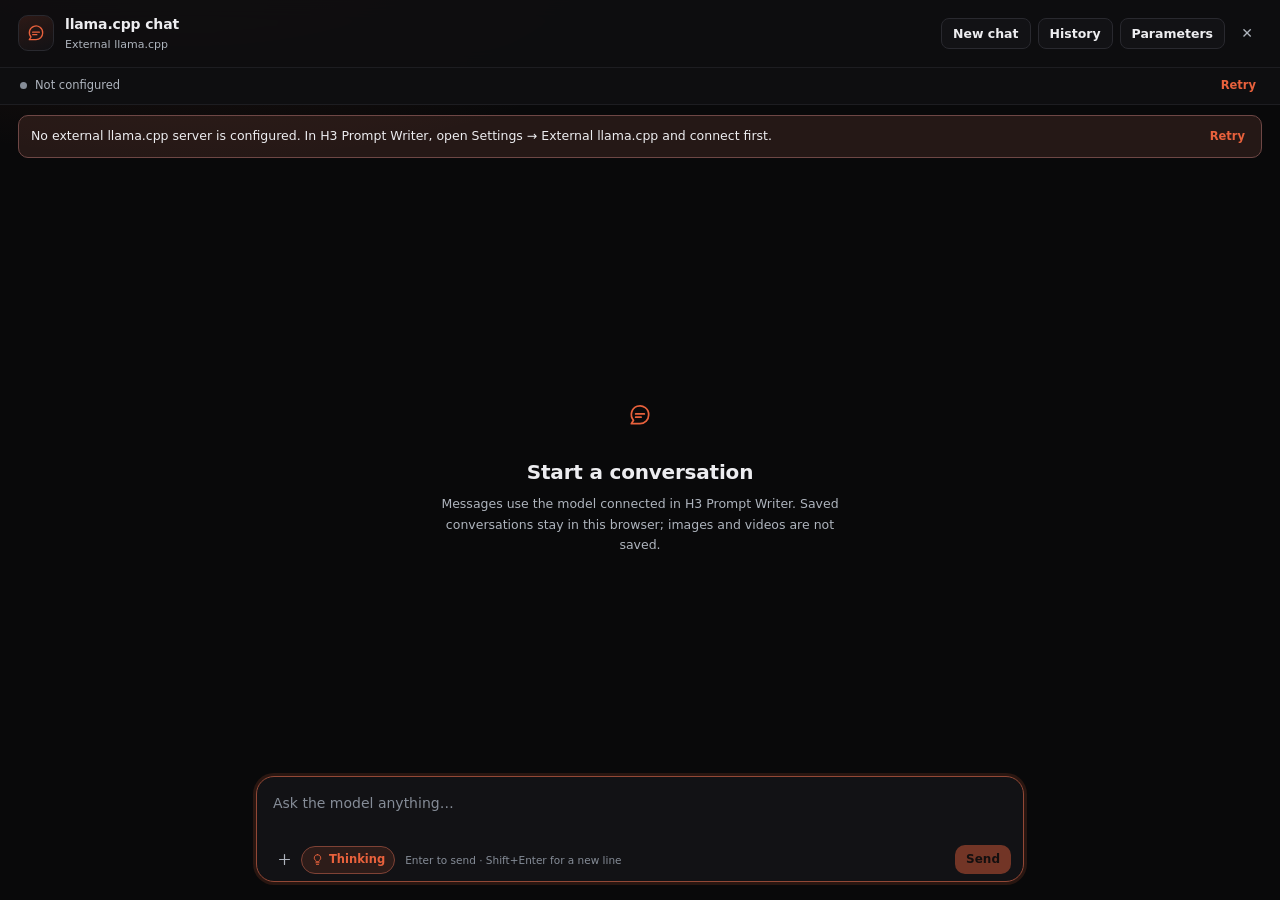
<file: web/llama_chat.html>
<!doctype html>
<html lang="en" data-theme="dark">
<head>
  <meta charset="utf-8">
  <meta name="viewport" content="width=device-width, initial-scale=1">
  <title>llama.cpp chat</title>
  <link rel="stylesheet" href="./styles/llama_chat.css">
</head>
<body>
  <div class="h3lc-app" data-chat-app>
    <header class="h3lc-header">
      <div class="h3lc-brand">
        <span class="h3lc-mark" aria-hidden="true">
          <svg viewBox="0 0 24 24" width="20" height="20"><path d="M20 12a8 8 0 0 1-8 8H4l2-3.2A8 8 0 1 1 20 12Z"/><path d="M8 11h8m-8 3h5"/></svg>
        </span>
        <span class="h3lc-brand-copy">
          <strong data-i18n="chat.title">llama.cpp chat</strong>
          <small data-chat-target data-i18n="chat.subtitle">External llama.cpp</small>
        </span>
      </div>
      <div class="h3lc-header-actions">
        <button class="h3lc-button" type="button" data-chat-new data-i18n="chat.new">New chat</button>
        <button class="h3lc-button" type="button" data-chat-history-toggle aria-expanded="false" aria-controls="h3lc-history" data-i18n="chat.history">History</button>
        <button class="h3lc-button" type="button" data-chat-params-toggle aria-expanded="false" aria-controls="h3lc-params" data-i18n="chat.settings">Parameters</button>
        <button class="h3lc-icon-button" type="button" data-chat-close title="Close chat" aria-label="Close chat" data-i18n-title="chat.close" data-i18n-aria-label="chat.close">✕</button>
      </div>
    </header>

    <div class="h3lc-statusbar" data-chat-statusbar>
      <span class="h3lc-dot" data-chat-dot data-state="checking" aria-hidden="true"></span>
      <span class="h3lc-status" data-chat-status role="status" aria-live="polite" data-i18n="chat.status.checking">Checking llama.cpp server…</span>
      <button class="h3lc-link" type="button" data-chat-retry hidden data-i18n="chat.retry">Retry</button>
    </div>

    <div class="h3lc-banner" data-chat-banner role="alert" hidden>
      <span data-chat-banner-text></span>
      <span class="h3lc-banner-actions">
        <button class="h3lc-link" type="button" data-chat-open-writer hidden data-i18n="chat.open_writer">Open H3 Prompt Writer</button>
        <button class="h3lc-link" type="button" data-chat-retry-banner hidden data-i18n="chat.retry">Retry</button>
      </span>
    </div>

    <main class="h3lc-messages" data-chat-messages aria-live="polite">
      <section class="h3lc-empty" data-chat-empty>
        <span class="h3lc-empty-mark" aria-hidden="true">
          <svg viewBox="0 0 24 24" width="26" height="26"><path d="M20 12a8 8 0 0 1-8 8H4l2-3.2A8 8 0 1 1 20 12Z"/><path d="M8 11h8m-8 3h5"/></svg>
        </span>
        <h1 data-i18n="chat.empty_title">Start a conversation</h1>
        <p data-i18n="chat.empty_body">Messages use the model connected in H3 Prompt Writer. Saved conversations stay in this browser; images and videos are not saved.</p>
      </section>
    </main>

    <form class="h3lc-composer" data-chat-form>
      <div class="h3lc-attachments" data-chat-attachments hidden></div>
      <p class="h3lc-attach-error" data-chat-attach-error role="alert" hidden></p>
      <label class="h3lc-input-wrap">
        <span class="h3lc-sr-only" data-i18n="chat.message">Message</span>
        <textarea data-chat-input rows="2" maxlength="200000" spellcheck="true" placeholder="Ask the model anything…" data-i18n-placeholder="chat.composer_placeholder"></textarea>
      </label>
      <input type="file" data-chat-file accept="image/jpeg,image/png,image/webp,video/mp4,video/webm,video/mpeg" multiple hidden>
      <footer class="h3lc-composer-footer">
        <div class="h3lc-composer-tools">
          <button class="h3lc-icon-button h3lc-attach" type="button" data-chat-attach title="Attach image or video" aria-label="Attach image or video" data-i18n-title="chat.attach" data-i18n-aria-label="chat.attach">
            <svg viewBox="0 0 24 24" width="17" height="17" aria-hidden="true"><path d="M12 5v14M5 12h14"/></svg>
          </button>
          <button class="h3lc-thinking" type="button" data-chat-thinking-toggle aria-pressed="true" title="Thinking is on. Turn it off for faster replies." aria-label="Thinking is on. Turn it off for faster replies." data-i18n-title="chat.thinking_on_title" data-i18n-aria-label="chat.thinking_on_title">
            <svg viewBox="0 0 24 24" width="13" height="13" aria-hidden="true"><path d="M9 18h6M10 21h4M12 3a6 6 0 0 0-3.6 10.8c.7.5 1.1 1.3 1.1 2.2h5c0-.9.4-1.7 1.1-2.2A6 6 0 0 0 12 3Z"/></svg>
            <span data-i18n="chat.thinking">Thinking</span>
          </button>
          <button class="h3lc-thinking h3lc-keep-loaded" type="button" data-chat-keep-loaded aria-pressed="true" hidden title="Model stays loaded after each reply. Turn it off to unload after replies." aria-label="Model stays loaded after each reply. Turn it off to unload after replies." data-i18n-title="chat.keep_loaded_on_title" data-i18n-aria-label="chat.keep_loaded_on_title">
            <svg viewBox="0 0 24 24" width="13" height="13" aria-hidden="true"><path d="M9 3h6l-1 6 3 3H7l3-3-1-6Zm3 9v9"/></svg>
            <span data-i18n="chat.keep_loaded">Keep loaded</span>
          </button>
          <small data-i18n="chat.enter_hint">Enter to send · Shift+Enter for a new line</small>
        </div>
        <div class="h3lc-composer-buttons">
          <button class="h3lc-button h3lc-stop" type="button" data-chat-stop hidden data-i18n="chat.stop">Stop</button>
          <button class="h3lc-button h3lc-unload" type="button" data-chat-unload hidden title="Unload the local llama.cpp model" data-i18n="chat.unload" data-i18n-title="chat.unload_title">Unload model</button>
          <button class="h3lc-button h3lc-primary" type="submit" data-chat-send disabled data-i18n="chat.send">Send</button>
        </div>
      </footer>
    </form>

    <aside class="h3lc-history" id="h3lc-history" data-chat-history hidden>
      <header class="h3lc-history-header">
        <strong data-i18n="chat.history_title">Saved conversations</strong>
        <button class="h3lc-icon-button" type="button" data-chat-history-close title="Close history" aria-label="Close history" data-i18n-title="chat.close_history" data-i18n-aria-label="chat.close_history">✕</button>
      </header>
      <p class="h3lc-history-empty" data-chat-history-empty data-i18n="chat.history_empty">No saved conversations yet.</p>
      <ul class="h3lc-history-list" data-chat-history-list></ul>
    </aside>

    <aside class="h3lc-params" id="h3lc-params" data-chat-params hidden>
      <header class="h3lc-params-header">
        <strong data-i18n="chat.parameters">Sampling</strong>
        <button class="h3lc-icon-button" type="button" data-chat-params-close title="Close parameters" aria-label="Close parameters" data-i18n-title="chat.close" data-i18n-aria-label="chat.close">✕</button>
      </header>
      <label class="h3lc-field">
        <span data-i18n="chat.system_prompt">System prompt</span>
        <textarea data-chat-system rows="4" maxlength="8000" spellcheck="true" placeholder="Optional instructions for the model" data-i18n-placeholder="chat.system_prompt_placeholder"></textarea>
      </label>
      <label class="h3lc-switch">
        <input type="checkbox" data-chat-thinking checked>
        <span class="h3lc-switch-track" aria-hidden="true"></span>
        <span class="h3lc-switch-copy">
          <strong data-i18n="chat.thinking_toggle">Thinking process</strong>
          <small data-i18n="chat.thinking_toggle_hint">The model reasons before it answers. Turn this off for faster replies.</small>
        </span>
      </label>
      <div class="h3lc-params-grid">
        <label class="h3lc-field">
          <span data-i18n="chat.temperature">Temperature</span>
          <input type="number" data-chat-temperature min="0" max="2" step="0.05" value="0.8">
        </label>
        <label class="h3lc-field">
          <span data-i18n="chat.top_p">Top P</span>
          <input type="number" data-chat-top-p min="0" max="1" step="0.01" value="0.95">
        </label>
        <label class="h3lc-field">
          <span data-i18n="chat.top_k">Top K</span>
          <input type="number" data-chat-top-k min="0" max="500" step="1" value="40">
        </label>
        <label class="h3lc-field">
          <span data-i18n="chat.max_tokens">Max tokens</span>
          <input type="number" data-chat-max-tokens min="1" max="131072" step="1" placeholder="Default" data-i18n-placeholder="chat.max_tokens_hint">
        </label>
        <label class="h3lc-field">
          <span data-i18n="chat.seed">Seed</span>
          <input type="number" data-chat-seed min="0" step="1" placeholder="Random" data-i18n-placeholder="chat.seed_hint">
        </label>
      </div>
      <footer class="h3lc-params-footer">
        <button class="h3lc-button" type="button" data-chat-reset data-i18n="chat.reset">Reset</button>
      </footer>
    </aside>
  </div>
  <script type="module" src="./llama_chat.js"></script>
</body>
</html>
</file>
<file: web/styles/llama_chat.css>
:root {
  color-scheme: dark;
  --h3lc-bg: #09090a;
  --h3lc-panel: #0e0e10;
  --h3lc-surface: #121215;
  --h3lc-surface-2: #18181c;
  --h3lc-border: #29292f;
  --h3lc-border-soft: #1d1d21;
  --h3lc-text: #ededf0;
  --h3lc-muted: #aeb4bd;
  --h3lc-faint: #858c97;
  --h3lc-accent: #e8613c;
  --h3lc-accent-strong: #f0734d;
  --h3lc-accent-soft: rgba(232, 97, 60, 0.14);
  --h3lc-user-bubble: #26262b;
  --h3lc-danger: #ed806d;
  --h3lc-danger-soft: rgba(237, 128, 109, 0.12);
  --h3lc-ok: #6bc99a;
  --h3lc-warn: #dfa94f;
  --h3lc-radius: 14px;
  --h3lc-font: "Segoe UI", system-ui, -apple-system, "Noto Sans SC", sans-serif;
  --h3lc-mono: ui-monospace, SFMono-Regular, Menlo, Consolas, monospace;
}

:root[data-theme="light"] {
  color-scheme: light;
  --h3lc-bg: #f5f7fa;
  --h3lc-panel: #ffffff;
  --h3lc-surface: #ffffff;
  --h3lc-surface-2: #eef1f5;
  --h3lc-border: #d6dde6;
  --h3lc-border-soft: #e9edf2;
  --h3lc-text: #1f2935;
  --h3lc-muted: #5d6977;
  --h3lc-faint: #7d8896;
  --h3lc-accent: #e8613c;
  --h3lc-accent-strong: #ee7049;
  --h3lc-accent-soft: rgba(232, 97, 60, 0.12);
  --h3lc-user-bubble: #eef1f5;
  --h3lc-danger: #b34432;
  --h3lc-danger-soft: rgba(179, 68, 50, 0.08);
  --h3lc-ok: #1e8a5f;
  --h3lc-warn: #a5721a;
}

* { box-sizing: border-box; }
[hidden] { display: none !important; }

html, body { height: 100%; }

body {
  margin: 0;
  overflow: hidden;
  background: var(--h3lc-bg);
  color: var(--h3lc-text);
  font-family: var(--h3lc-font);
  font-size: 14px;
  line-height: 1.55;
}

button, textarea, input { font: inherit; color: inherit; }

.h3lc-app {
  display: grid;
  grid-template-rows: auto auto auto minmax(0, 1fr) auto;
  height: 100%;
  min-height: 0;
  background:
    radial-gradient(900px 420px at 15% -10%, var(--h3lc-accent-soft), transparent 60%),
    var(--h3lc-bg);
}

.h3lc-header {
  grid-row: 1;
  display: flex;
  align-items: center;
  justify-content: space-between;
  gap: 16px;
  padding: 14px 18px;
  border-bottom: 1px solid var(--h3lc-border-soft);
  background: color-mix(in srgb, var(--h3lc-panel) 88%, transparent);
  backdrop-filter: blur(10px);
}

.h3lc-brand { display: flex; align-items: center; gap: 11px; min-width: 0; }

.h3lc-mark {
  display: grid;
  place-items: center;
  width: 36px;
  height: 36px;
  flex: 0 0 auto;
  border-radius: 10px;
  border: 1px solid var(--h3lc-border);
  background: linear-gradient(160deg, var(--h3lc-accent-soft), var(--h3lc-surface));
  color: var(--h3lc-accent);
}

.h3lc-mark svg, .h3lc-empty-mark svg {
  fill: none;
  stroke: currentColor;
  stroke-width: 1.6;
  stroke-linecap: round;
  stroke-linejoin: round;
}

.h3lc-brand-copy { display: flex; flex-direction: column; min-width: 0; }
.h3lc-brand-copy strong { font-size: 14px; font-weight: 650; letter-spacing: -0.01em; }
.h3lc-brand-copy small {
  overflow: hidden;
  color: var(--h3lc-muted);
  font-size: 11px;
  text-overflow: ellipsis;
  white-space: nowrap;
}

.h3lc-header-actions { display: flex; align-items: center; gap: 7px; flex: 0 0 auto; }

.h3lc-button {
  display: inline-flex;
  align-items: center;
  justify-content: center;
  gap: 6px;
  min-height: 30px;
  padding: 5px 11px;
  border: 1px solid var(--h3lc-border);
  border-radius: 8px;
  background: var(--h3lc-surface);
  color: var(--h3lc-text);
  font-size: 12.5px;
  font-weight: 600;
  cursor: pointer;
  transition: background 120ms ease, border-color 120ms ease;
}

.h3lc-button:hover:not(:disabled) { background: var(--h3lc-surface-2); border-color: var(--h3lc-muted); }
.h3lc-button:disabled { opacity: 0.45; cursor: default; }

.h3lc-primary {
  border-color: transparent;
  background: var(--h3lc-accent);
  color: #170c09;
}
.h3lc-primary:hover:not(:disabled) { background: var(--h3lc-accent-strong); border-color: transparent; }

.h3lc-stop { color: var(--h3lc-danger); border-color: color-mix(in srgb, var(--h3lc-danger) 40%, var(--h3lc-border)); }
.h3lc-unload { color: var(--h3lc-muted); }
.h3lc-unload:hover:not(:disabled) { color: var(--h3lc-text); }

.h3lc-icon-button {
  display: grid;
  place-items: center;
  width: 30px;
  height: 30px;
  border: 1px solid transparent;
  border-radius: 8px;
  background: transparent;
  color: var(--h3lc-muted);
  font-size: 14px;
  cursor: pointer;
}
.h3lc-icon-button:hover { border-color: var(--h3lc-border); background: var(--h3lc-surface); color: var(--h3lc-text); }

.h3lc-statusbar {
  grid-row: 2;
  display: flex;
  align-items: center;
  gap: 8px;
  padding: 7px 20px;
  border-bottom: 1px solid var(--h3lc-border-soft);
  background: var(--h3lc-panel);
  color: var(--h3lc-muted);
  font-size: 11.5px;
}

.h3lc-status { min-width: 0; overflow: hidden; text-overflow: ellipsis; white-space: nowrap; }

.h3lc-dot { width: 7px; height: 7px; flex: 0 0 auto; border-radius: 50%; background: var(--h3lc-faint); }
.h3lc-dot[data-state="checking"], .h3lc-dot[data-state="busy"] { background: var(--h3lc-warn); animation: h3lc-pulse 1.1s ease-in-out infinite; }
.h3lc-dot[data-state="ready"] { background: var(--h3lc-ok); }
.h3lc-dot[data-state="error"] { background: var(--h3lc-danger); }

@keyframes h3lc-pulse {
  0%, 100% { opacity: 1; transform: scale(1); }
  50% { opacity: 0.35; transform: scale(0.75); }
}

.h3lc-link {
  margin-left: auto;
  padding: 2px 4px;
  border: 0;
  background: transparent;
  color: var(--h3lc-accent);
  font-size: 11.5px;
  font-weight: 600;
  cursor: pointer;
}
.h3lc-link:hover { text-decoration: underline; }

.h3lc-banner {
  grid-row: 3;
  display: flex;
  align-items: flex-start;
  justify-content: space-between;
  gap: 12px;
  margin: 10px 18px 0;
  padding: 10px 12px;
  border: 1px solid color-mix(in srgb, var(--h3lc-danger) 35%, var(--h3lc-border));
  border-radius: 10px;
  background: var(--h3lc-danger-soft);
  color: var(--h3lc-text);
  font-size: 12.5px;
  max-height: 40vh;
  overflow-y: auto;
}

.h3lc-banner-actions { display: flex; align-items: center; gap: 10px; flex: 0 0 auto; }
.h3lc-banner .h3lc-link { margin-left: 0; }

.h3lc-messages {
  grid-row: 4;
  display: flex;
  flex-direction: column;
  gap: 28px;
  overflow-y: auto;
  padding: 26px 20px 16px;
  scrollbar-width: thin;
  scrollbar-color: var(--h3lc-border) transparent;
}

.h3lc-empty {
  display: flex;
  flex: 1;
  flex-direction: column;
  align-items: center;
  justify-content: center;
  gap: 6px;
  padding: 28px;
  color: var(--h3lc-muted);
  text-align: center;
}

.h3lc-empty-mark {
  display: grid;
  place-items: center;
  width: 52px;
  height: 52px;
  margin-bottom: 10px;
  border: 0;
  background: transparent;
  color: var(--h3lc-accent);
}

.h3lc-empty h1 { margin: 0; color: var(--h3lc-text); font-size: 20px; font-weight: 650; letter-spacing: -0.01em; }
.h3lc-empty p { max-width: 420px; margin: 0; font-size: 12.5px; line-height: 1.65; }

.h3lc-message {
  display: flex;
  flex-direction: column;
  gap: 8px;
  width: 100%;
  max-width: 768px;
  margin: 0 auto;
  padding: 0;
  border: 0;
  background: transparent;
}

.h3lc-message.is-user { align-items: flex-end; }

.h3lc-message.is-assistant { align-items: stretch; }

.h3lc-message.is-user .h3lc-message-body {
  width: fit-content;
  max-width: min(78%, 560px);
  padding: 9px 14px;
  border-radius: 16px;
  background: var(--h3lc-user-bubble);
}

.h3lc-message-meta { display: none; }

.h3lc-message-body { font-size: 14px; line-height: 1.7; white-space: pre-wrap; overflow-wrap: anywhere; }

/* Assistant replies render Markdown; user text keeps pre-wrap above. */
.h3lc-message-body.h3lc-markdown { white-space: normal; }
.h3lc-markdown > :first-child { margin-top: 0; }
.h3lc-markdown > :last-child { margin-bottom: 0; }
.h3lc-markdown p { margin: 0 0 10px; }
.h3lc-markdown h1,
.h3lc-markdown h2,
.h3lc-markdown h3,
.h3lc-markdown h4,
.h3lc-markdown h5,
.h3lc-markdown h6 { margin: 16px 0 8px; line-height: 1.35; font-weight: 650; }
.h3lc-markdown h1 { font-size: 1.45em; }
.h3lc-markdown h2 { font-size: 1.28em; }
.h3lc-markdown h3 { font-size: 1.14em; }
.h3lc-markdown h4,
.h3lc-markdown h5,
.h3lc-markdown h6 { font-size: 1em; color: var(--h3lc-muted); }
.h3lc-markdown ul,
.h3lc-markdown ol { margin: 0 0 10px; padding-left: 22px; }
.h3lc-markdown li { margin: 3px 0; }
.h3lc-markdown li > p { margin: 0; }
.h3lc-markdown li > ul,
.h3lc-markdown li > ol { margin: 4px 0 0; }
.h3lc-markdown code {
  padding: 1px 5px;
  border: 1px solid var(--h3lc-border-soft);
  border-radius: 5px;
  background: var(--h3lc-surface-2);
  font-family: var(--h3lc-mono);
  font-size: 0.9em;
}
.h3lc-markdown pre {
  margin: 0 0 10px;
  padding: 10px 12px;
  overflow-x: auto;
  border: 1px solid var(--h3lc-border-soft);
  border-radius: 10px;
  background: var(--h3lc-surface);
  white-space: pre;
}
.h3lc-markdown pre code { padding: 0; border: 0; background: none; font-size: 12.5px; line-height: 1.6; }
.h3lc-markdown blockquote {
  margin: 0 0 10px;
  padding-left: 12px;
  border-left: 3px solid var(--h3lc-border);
  color: var(--h3lc-muted);
}
.h3lc-markdown hr { margin: 14px 0; border: 0; border-top: 1px solid var(--h3lc-border); }
.h3lc-markdown a {
  color: var(--h3lc-accent-strong);
  text-decoration: underline;
  text-underline-offset: 2px;
}
.h3lc-markdown strong { font-weight: 650; }
.h3lc-markdown table {
  width: 100%;
  margin: 0 0 10px;
  border-collapse: collapse;
  font-size: 13px;
}
.h3lc-markdown th,
.h3lc-markdown td {
  padding: 6px 9px;
  border: 1px solid var(--h3lc-border);
  text-align: left;
  vertical-align: top;
}
.h3lc-markdown th { background: var(--h3lc-surface-2); font-weight: 600; }

.h3lc-message-media {
  display: flex;
  flex-wrap: wrap;
  gap: 8px;
  width: fit-content;
  max-width: 100%;
}

.h3lc-message.is-user .h3lc-message-media { justify-content: flex-end; }

.h3lc-message-image {
  display: block;
  max-width: min(320px, 100%);
  max-height: 260px;
  border: 1px solid var(--h3lc-border-soft);
  border-radius: 12px;
  object-fit: cover;
}

.h3lc-message-video {
  display: block;
  width: min(420px, 100%);
  max-height: 300px;
  border-radius: 12px;
  background: #000;
}

.h3lc-phase { display: flex; align-items: center; gap: 7px; color: var(--h3lc-muted); font-size: 12px; }
.h3lc-phase::before {
  content: "";
  width: 10px;
  height: 10px;
  border: 2px solid var(--h3lc-border);
  border-top-color: var(--h3lc-accent);
  border-radius: 50%;
  animation: h3lc-spin 0.8s linear infinite;
}

@keyframes h3lc-spin { to { transform: rotate(360deg); } }

.h3lc-reasoning {
  padding: 10px 13px;
  border: 1px solid var(--h3lc-border-soft);
  border-radius: 12px;
  background: var(--h3lc-surface);
  color: var(--h3lc-muted);
  font-size: 12.5px;
}

.h3lc-reasoning summary {
  color: var(--h3lc-faint);
  font-size: 12px;
  font-weight: 600;
  cursor: pointer;
  user-select: none;
}

.h3lc-reasoning-body { margin-top: 6px; line-height: 1.6; white-space: pre-wrap; overflow-wrap: anywhere; }

.h3lc-note { margin: 0; color: var(--h3lc-faint); font-size: 11.5px; }

.h3lc-usage {
  margin: 0;
  color: var(--h3lc-faint);
  font-family: var(--h3lc-mono);
  font-size: 10.5px;
}

.h3lc-usage + .h3lc-usage { margin-top: -5px; }

.h3lc-message-actions {
  display: flex;
  align-items: center;
  gap: 2px;
  margin-top: -4px;
  opacity: 0;
  pointer-events: none;
  transition: opacity 0.12s ease;
}

.h3lc-message:hover .h3lc-message-actions,
.h3lc-message-actions:focus-within {
  opacity: 1;
  pointer-events: auto;
}

.h3lc-message.is-user .h3lc-message-actions { justify-content: flex-end; }

.h3lc-message-action {
  padding: 2px 6px;
  border: 0;
  border-radius: 6px;
  background: transparent;
  color: var(--h3lc-faint);
  font: inherit;
  font-size: 11px;
  cursor: pointer;
}

.h3lc-message-action:hover:not(:disabled) { color: var(--h3lc-text); background: var(--h3lc-surface); }
.h3lc-message-action:disabled { opacity: 0.45; cursor: default; }
.h3lc-message-action[data-copied="true"] { color: var(--h3lc-accent); }

@media (hover: none) {
  .h3lc-message-actions { opacity: 1; pointer-events: auto; }
}

.h3lc-error {
  display: flex;
  flex-direction: column;
  gap: 4px;
  padding: 8px 10px;
  border: 1px solid color-mix(in srgb, var(--h3lc-danger) 35%, var(--h3lc-border));
  border-radius: 8px;
  background: var(--h3lc-danger-soft);
  color: var(--h3lc-danger);
  font-size: 12px;
}

.h3lc-error details { color: var(--h3lc-muted); }
.h3lc-error summary { font-size: 10.5px; cursor: pointer; }
.h3lc-error pre {
  margin: 6px 0 0;
  max-height: 140px;
  overflow: auto;
  color: var(--h3lc-muted);
  font-family: var(--h3lc-mono);
  font-size: 10.5px;
  white-space: pre-wrap;
  overflow-wrap: anywhere;
}

.h3lc-composer {
  grid-row: 5;
  width: min(768px, calc(100% - 32px));
  margin: 0 auto 18px;
  padding: 9px 10px 7px;
  border: 1px solid var(--h3lc-border);
  border-radius: 18px;
  background: var(--h3lc-surface);
  box-shadow: 0 8px 28px rgba(0, 0, 0, 0.1);
  transition: border-color 120ms ease, box-shadow 120ms ease;
}

.h3lc-composer:focus-within {
  border-color: color-mix(in srgb, var(--h3lc-accent) 55%, var(--h3lc-border));
  box-shadow: 0 0 0 3px var(--h3lc-accent-soft);
}

.h3lc-input-wrap { display: block; }

.h3lc-input-wrap textarea {
  display: block;
  width: 100%;
  min-height: 44px;
  max-height: 190px;
  padding: 7px 6px;
  resize: none;
  border: 0;
  border-radius: 10px;
  outline: none;
  background: transparent;
  color: var(--h3lc-text);
  font-size: 14px;
  line-height: 1.55;
}

.h3lc-input-wrap textarea:focus { border: 0; box-shadow: none; }

.h3lc-input-wrap textarea::placeholder { color: var(--h3lc-faint); }

.h3lc-composer-footer {
  display: flex;
  align-items: center;
  justify-content: space-between;
  gap: 12px;
  padding: 2px 2px 0;
}

.h3lc-composer-tools { display: flex; align-items: center; gap: 4px; min-width: 0; }
.h3lc-composer-tools .h3lc-attach { width: 28px; height: 28px; flex: 0 0 auto; }
.h3lc-attach svg { fill: none; stroke: currentColor; stroke-width: 1.7; stroke-linecap: round; stroke-linejoin: round; }
.h3lc-thinking {
  display: inline-flex;
  align-items: center;
  gap: 5px;
  height: 28px;
  padding: 0 9px;
  border: 1px solid var(--h3lc-border);
  border-radius: 999px;
  background: transparent;
  color: var(--h3lc-faint);
  font-size: 11.5px;
  font-weight: 600;
  white-space: nowrap;
  cursor: pointer;
  transition: color 120ms ease, border-color 120ms ease, background 120ms ease;
}
.h3lc-thinking svg { fill: none; stroke: currentColor; stroke-width: 1.7; stroke-linecap: round; stroke-linejoin: round; }
.h3lc-thinking:hover { color: var(--h3lc-text); border-color: var(--h3lc-border); background: var(--h3lc-surface); }
.h3lc-thinking[aria-pressed="true"] {
  color: var(--h3lc-accent);
  border-color: color-mix(in srgb, var(--h3lc-accent) 45%, var(--h3lc-border));
  background: color-mix(in srgb, var(--h3lc-accent) 12%, transparent);
}
.h3lc-thinking:disabled { opacity: 0.55; cursor: default; }
.h3lc-composer-footer small { padding-left: 6px; color: var(--h3lc-faint); font-size: 10.5px; }
.h3lc-composer-buttons { display: flex; align-items: center; gap: 6px; }
.h3lc-composer-buttons .h3lc-button { min-height: 28px; padding: 4px 10px; border-radius: 10px; font-size: 12px; }

.h3lc-attachments {
  display: flex;
  flex-wrap: wrap;
  gap: 8px;
  padding: 2px 4px 8px;
}
.h3lc-attachments[hidden] { display: none; }

.h3lc-attachment {
  position: relative;
  width: 84px;
  height: 84px;
  overflow: hidden;
  border: 1px solid var(--h3lc-border-soft);
  border-radius: 12px;
  background: var(--h3lc-panel);
}

.h3lc-attachment-media { display: block; width: 100%; height: 100%; object-fit: cover; }

.h3lc-attachment-label {
  position: absolute;
  left: 0;
  right: 0;
  bottom: 0;
  padding: 12px 4px 3px;
  background: linear-gradient(transparent, rgba(0, 0, 0, 0.7));
  color: #fff;
  font-size: 9.5px;
  text-align: center;
  white-space: nowrap;
  overflow: hidden;
  text-overflow: ellipsis;
  pointer-events: none;
}

.h3lc-attachment-remove {
  position: absolute;
  top: 3px;
  right: 3px;
  display: grid;
  place-items: center;
  width: 20px;
  height: 20px;
  padding: 0;
  border: 0;
  border-radius: 50%;
  background: rgba(0, 0, 0, 0.68);
  color: #fff;
  font-size: 10px;
  line-height: 1;
  cursor: pointer;
}
.h3lc-attachment-remove:hover { background: var(--h3lc-danger); }

.h3lc-attach-error { margin: 0 6px 6px; color: var(--h3lc-danger); font-size: 11.5px; }
.h3lc-attach-error[hidden] { display: none; }

.h3lc-composer.is-dragging {
  border-color: color-mix(in srgb, var(--h3lc-accent) 55%, var(--h3lc-border));
  box-shadow: 0 0 0 3px var(--h3lc-accent-soft);
}

.h3lc-params {
  position: fixed;
  top: 0;
  right: 0;
  bottom: 0;
  z-index: 30;
  display: flex;
  flex-direction: column;
  gap: 14px;
  width: min(360px, 94vw);
  padding: 16px 16px 20px;
  overflow-y: auto;
  border-left: 1px solid var(--h3lc-border);
  background: var(--h3lc-panel);
  box-shadow: -18px 0 40px rgba(0, 0, 0, 0.28);
}

.h3lc-params-header { display: flex; align-items: center; justify-content: space-between; }
.h3lc-params-header strong { font-size: 13px; font-weight: 650; }

.h3lc-field { display: flex; flex-direction: column; gap: 5px; min-width: 0; }
.h3lc-field > span { color: var(--h3lc-muted); font-size: 11px; font-weight: 600; }

.h3lc-field textarea,
.h3lc-field input {
  width: 100%;
  padding: 7px 9px;
  border: 1px solid var(--h3lc-border);
  border-radius: 8px;
  outline: none;
  background: var(--h3lc-surface);
  color: var(--h3lc-text);
  font-size: 12.5px;
}

.h3lc-field textarea { min-height: 84px; resize: vertical; line-height: 1.55; }
.h3lc-field textarea:focus, .h3lc-field input:focus { border-color: var(--h3lc-accent); box-shadow: 0 0 0 3px var(--h3lc-accent-soft); }
.h3lc-field input::placeholder, .h3lc-field textarea::placeholder { color: var(--h3lc-faint); }

.h3lc-switch {
  display: flex;
  align-items: flex-start;
  gap: 10px;
  padding: 9px 10px;
  border: 1px solid var(--h3lc-border);
  border-radius: 9px;
  background: var(--h3lc-surface);
  cursor: pointer;
}

.h3lc-switch input {
  position: absolute;
  width: 1px;
  height: 1px;
  opacity: 0;
  pointer-events: none;
}

.h3lc-switch-track {
  position: relative;
  width: 28px;
  height: 16px;
  flex: 0 0 auto;
  margin-top: 1px;
  border-radius: 999px;
  background: var(--h3lc-border);
  transition: background 120ms ease;
}

.h3lc-switch-track::after {
  content: "";
  position: absolute;
  top: 3px;
  left: 3px;
  width: 10px;
  height: 10px;
  border-radius: 50%;
  background: var(--h3lc-muted);
  transition: left 120ms ease, background 120ms ease;
}

.h3lc-switch input:checked + .h3lc-switch-track { background: var(--h3lc-accent); }
.h3lc-switch input:checked + .h3lc-switch-track::after { left: 15px; background: #170c09; }
.h3lc-switch input:focus-visible + .h3lc-switch-track { box-shadow: 0 0 0 3px var(--h3lc-accent-soft); }

.h3lc-switch-copy { display: flex; flex-direction: column; gap: 2px; min-width: 0; }
.h3lc-switch-copy strong { color: var(--h3lc-text); font-size: 12px; font-weight: 650; }
.h3lc-switch-copy small { color: var(--h3lc-faint); font-size: 10.5px; line-height: 1.45; }

.h3lc-params-grid { display: grid; grid-template-columns: 1fr 1fr; gap: 10px; }
.h3lc-params-footer { display: flex; justify-content: flex-end; }

.h3lc-history {
  position: fixed;
  top: 0;
  left: 0;
  bottom: 0;
  z-index: 30;
  display: flex;
  flex-direction: column;
  gap: 12px;
  width: min(300px, 88vw);
  padding: 16px 14px 20px;
  overflow-y: auto;
  border-right: 1px solid var(--h3lc-border);
  background: var(--h3lc-panel);
  box-shadow: 18px 0 40px rgba(0, 0, 0, 0.28);
}

.h3lc-history-header { display: flex; align-items: center; justify-content: space-between; }
.h3lc-history-header strong { font-size: 13px; font-weight: 650; }

.h3lc-history-empty { margin: 0; padding: 4px 2px; color: var(--h3lc-faint); font-size: 12px; }
.h3lc-history-empty[hidden] { display: none; }

.h3lc-history-list {
  display: flex;
  flex-direction: column;
  gap: 4px;
  margin: 0;
  padding: 0;
  list-style: none;
}

.h3lc-history-item {
  display: flex;
  align-items: center;
  gap: 2px;
  padding: 2px;
  border: 1px solid transparent;
  border-radius: 10px;
}

.h3lc-history-item:hover { background: var(--h3lc-surface); }
.h3lc-history-item.is-active {
  border-color: color-mix(in srgb, var(--h3lc-accent) 45%, var(--h3lc-border));
  background: var(--h3lc-accent-soft);
}

.h3lc-history-open {
  display: flex;
  flex: 1;
  flex-direction: column;
  gap: 1px;
  min-width: 0;
  padding: 6px 8px;
  border: 0;
  border-radius: 8px;
  background: transparent;
  color: var(--h3lc-text);
  text-align: left;
  cursor: pointer;
}

.h3lc-history-open strong {
  overflow: hidden;
  font-size: 12.5px;
  font-weight: 600;
  text-overflow: ellipsis;
  white-space: nowrap;
}

.h3lc-history-open small { color: var(--h3lc-faint); font-size: 10.5px; }
.h3lc-history-open:hover:not(:disabled) { background: var(--h3lc-surface-2); }
.h3lc-history-open:disabled { opacity: 0.5; cursor: default; }

.h3lc-history-delete {
  flex: 0 0 auto;
  padding: 3px 6px;
  border: 0;
  border-radius: 6px;
  background: transparent;
  color: var(--h3lc-faint);
  font-size: 10.5px;
  white-space: nowrap;
  cursor: pointer;
}

.h3lc-history-delete:hover:not(:disabled) { color: var(--h3lc-danger); background: var(--h3lc-danger-soft); }
.h3lc-history-delete[data-confirm="true"] { color: var(--h3lc-danger); background: var(--h3lc-danger-soft); }
.h3lc-history-delete:disabled { opacity: 0.45; cursor: default; }

.h3lc-sr-only {
  position: absolute;
  width: 1px;
  height: 1px;
  margin: -1px;
  padding: 0;
  overflow: hidden;
  clip: rect(0 0 0 0);
  white-space: nowrap;
  border: 0;
}

@media (max-width: 560px) {
  .h3lc-header { padding: 11px 12px; gap: 8px; }
  .h3lc-header-actions { gap: 4px; }
  .h3lc-header-actions .h3lc-button { padding: 5px 8px; }
  .h3lc-statusbar { padding: 6px 14px; }
  .h3lc-banner { margin: 8px 12px 0; flex-direction: column; }
  .h3lc-messages { gap: 22px; padding: 18px 14px 10px; }
  .h3lc-composer { width: calc(100% - 20px); margin-bottom: 12px; padding: 8px 8px 6px; border-radius: 16px; }
  .h3lc-composer-footer small { display: none; }
}

/* 矮窗口（分屏、小窗、高缩放）：压缩固定高度项，并按视口限制输入框高度，
   保证输入框永远完整留在视口内，消息区先收缩并滚动。 */
@media (max-height: 520px) {
  .h3lc-header { padding: 8px 14px; }
  .h3lc-statusbar { padding: 4px 14px; }
  .h3lc-banner { margin: 6px 12px 0; max-height: 30vh; }
  .h3lc-messages { gap: 20px; padding: 16px 16px 8px; }
  .h3lc-empty { padding: 16px; }
  .h3lc-composer { margin-bottom: 8px; padding: 7px 9px 5px; border-radius: 14px; }
  .h3lc-input-wrap textarea { max-height: min(96px, 22vh); }
  .h3lc-composer-footer small { display: none; }
  .h3lc-attachment { width: 56px; height: 56px; }
  .h3lc-attachment-label { display: none; }
}
</file>
